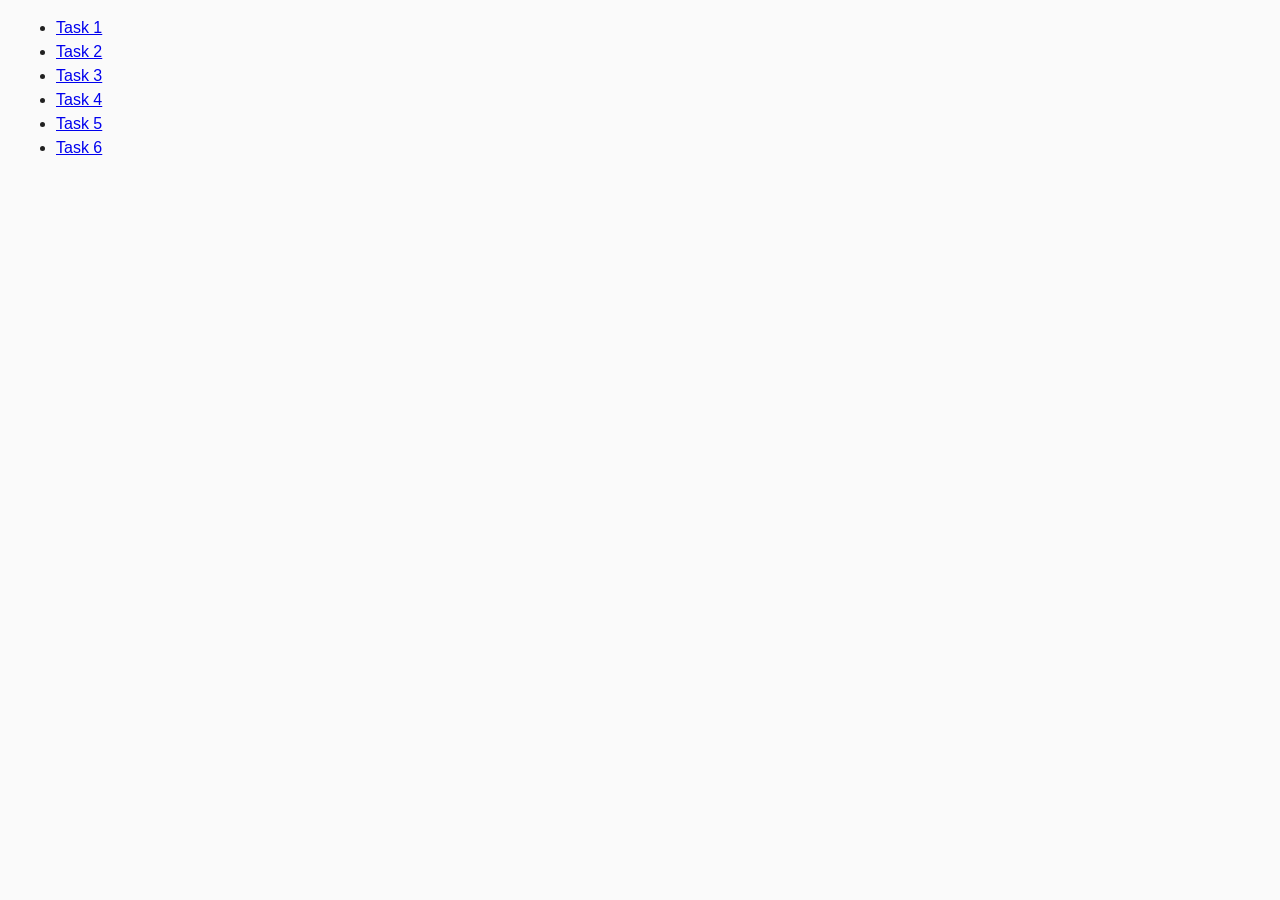
<file: index.html>
<!DOCTYPE html>
<html lang="en">
  <head>
    <meta charset="UTF-8" />
    <meta http-equiv="X-UA-Compatible" content="IE=edge" />
    <meta name="viewport" content="width=device-width, initial-scale=1.0" />
    <title>Homework 7</title>
    <link rel="stylesheet" href="./css/common.css" />
  </head>
  <body>
    <ul>
      <li><a href="./task-1.html">Task 1</a></li>
      <li><a href="./task-2.html">Task 2</a></li>
      <li><a href="./task-3.html">Task 3</a></li>
      <li><a href="./task-4.html">Task 4</a></li>
      <li><a href="./task-5.html">Task 5</a></li>
      <li><a href="./task-6.html">Task 6</a></li>
    </ul>
  </body>
</html>
</file>
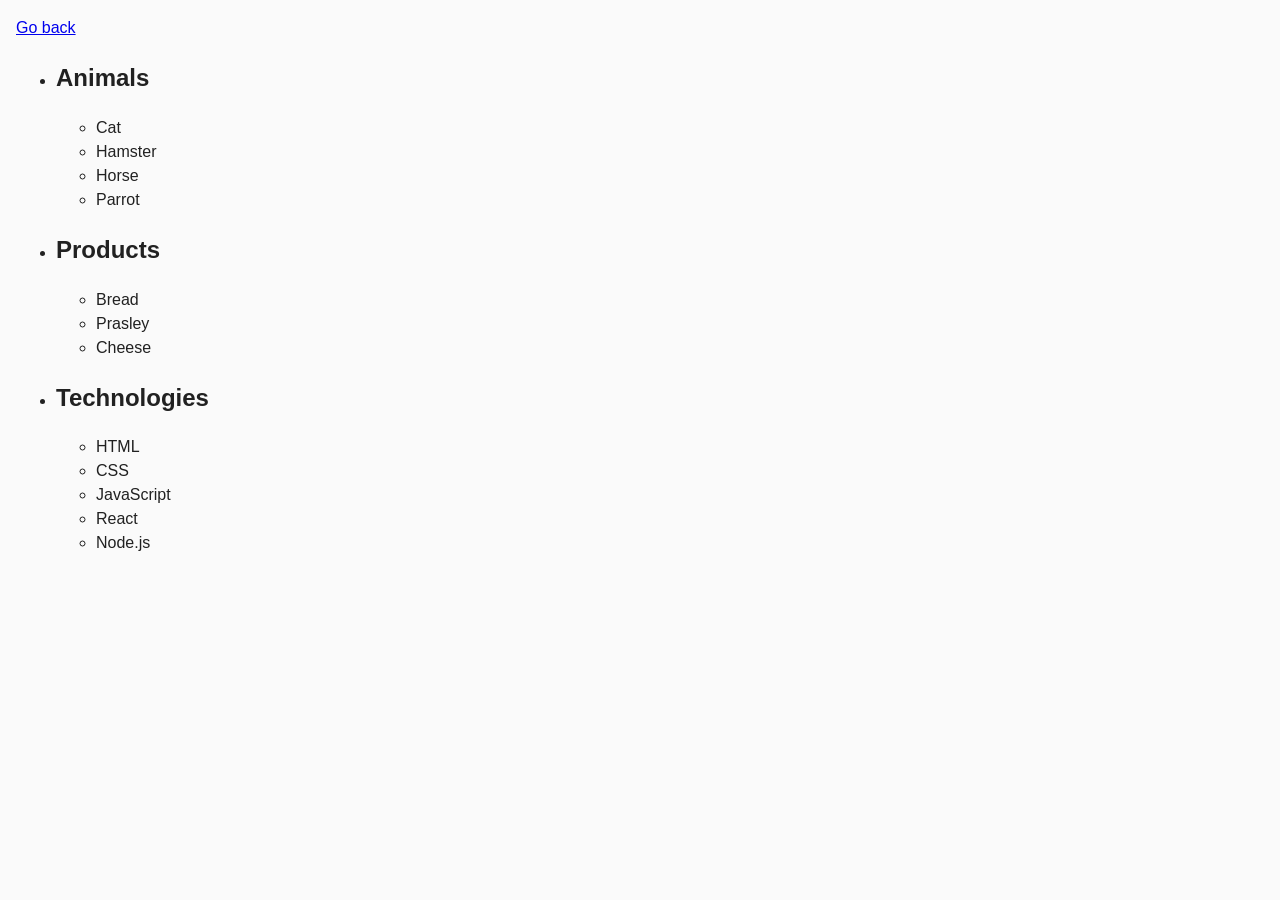
<file: task-1.html>
<!DOCTYPE html>
<html lang="en">
  <head>
    <meta charset="UTF-8" />
    <meta http-equiv="X-UA-Compatible" content="IE=edge" />
    <meta name="viewport" content="width=device-width, initial-scale=1.0" />
    <title>Task 1</title>
    <link rel="stylesheet" href="./css/common.css" />
  </head>
  <body>
    <p><a href="./index.html">Go back</a></p>

    <ul id="categories">
      <li class="item">
        <h2>Animals</h2>

        <ul>
          <li>Cat</li>
          <li>Hamster</li>
          <li>Horse</li>
          <li>Parrot</li>
        </ul>
      </li>
      <li class="item">
        <h2>Products</h2>

        <ul>
          <li>Bread</li>
          <li>Prasley</li>
          <li>Cheese</li>
        </ul>
      </li>
      <li class="item">
        <h2>Technologies</h2>

        <ul>
          <li>HTML</li>
          <li>CSS</li>
          <li>JavaScript</li>
          <li>React</li>
          <li>Node.js</li>
        </ul>
      </li>
    </ul>

    <script src="./js/task-1.js" type="module"></script>
  </body>
</html>
</file>
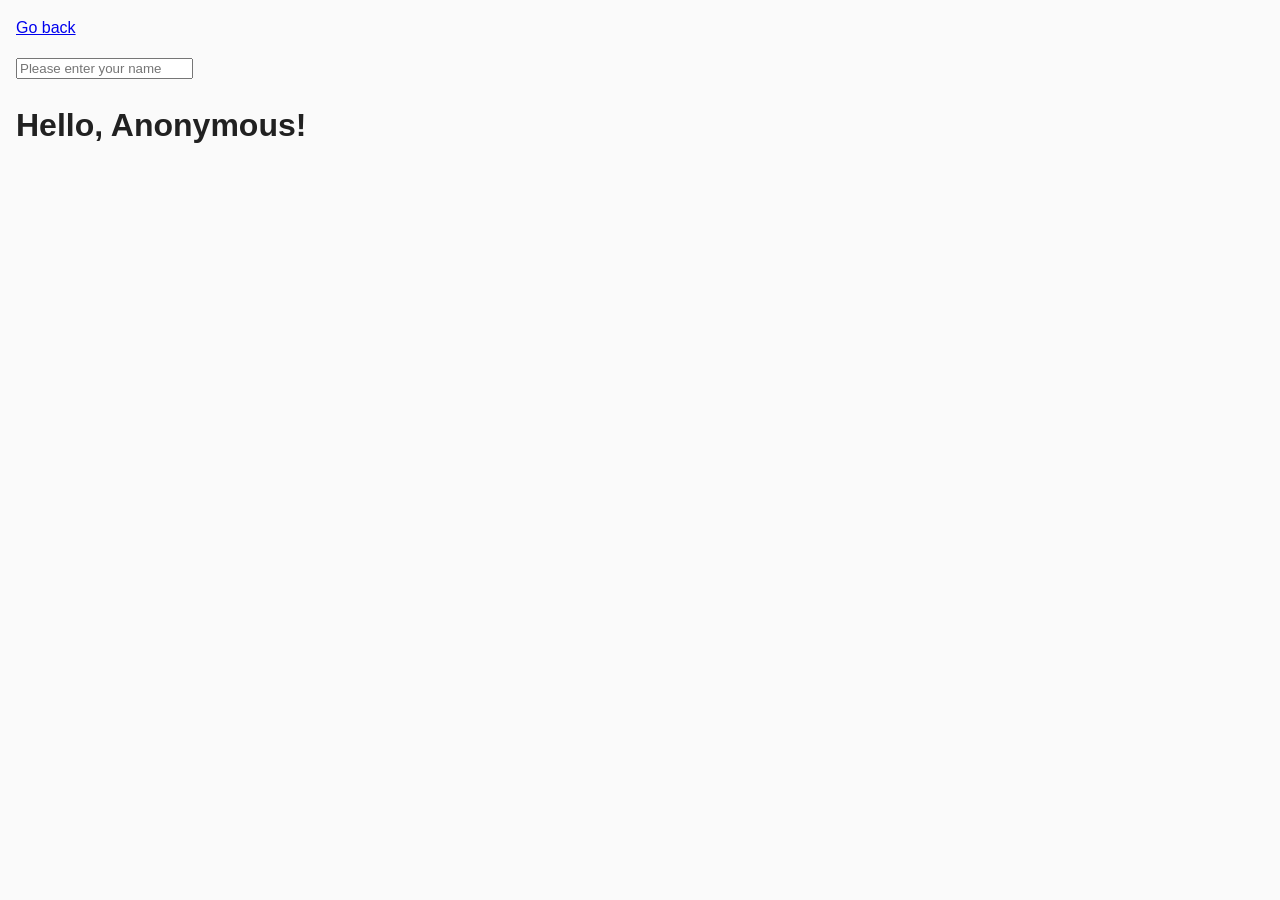
<file: task-3.html>
<!DOCTYPE html>
<html lang="en">
  <head>
    <meta charset="UTF-8" />
    <meta http-equiv="X-UA-Compatible" content="IE=edge" />
    <meta name="viewport" content="width=device-width, initial-scale=1.0" />
    <title>Task 3</title>
    <link rel="stylesheet" href="./css/common.css" />
  </head>
  <body>
    <p><a href="./index.html">Go back</a></p>

    <input type="text" id="name-input" placeholder="Please enter your name" />
    <h1>Hello, <span id="name-output">Anonymous</span>!</h1>

    <script src="./js/task-3.js" type="module"></script>
  </body>
</html>
</file>
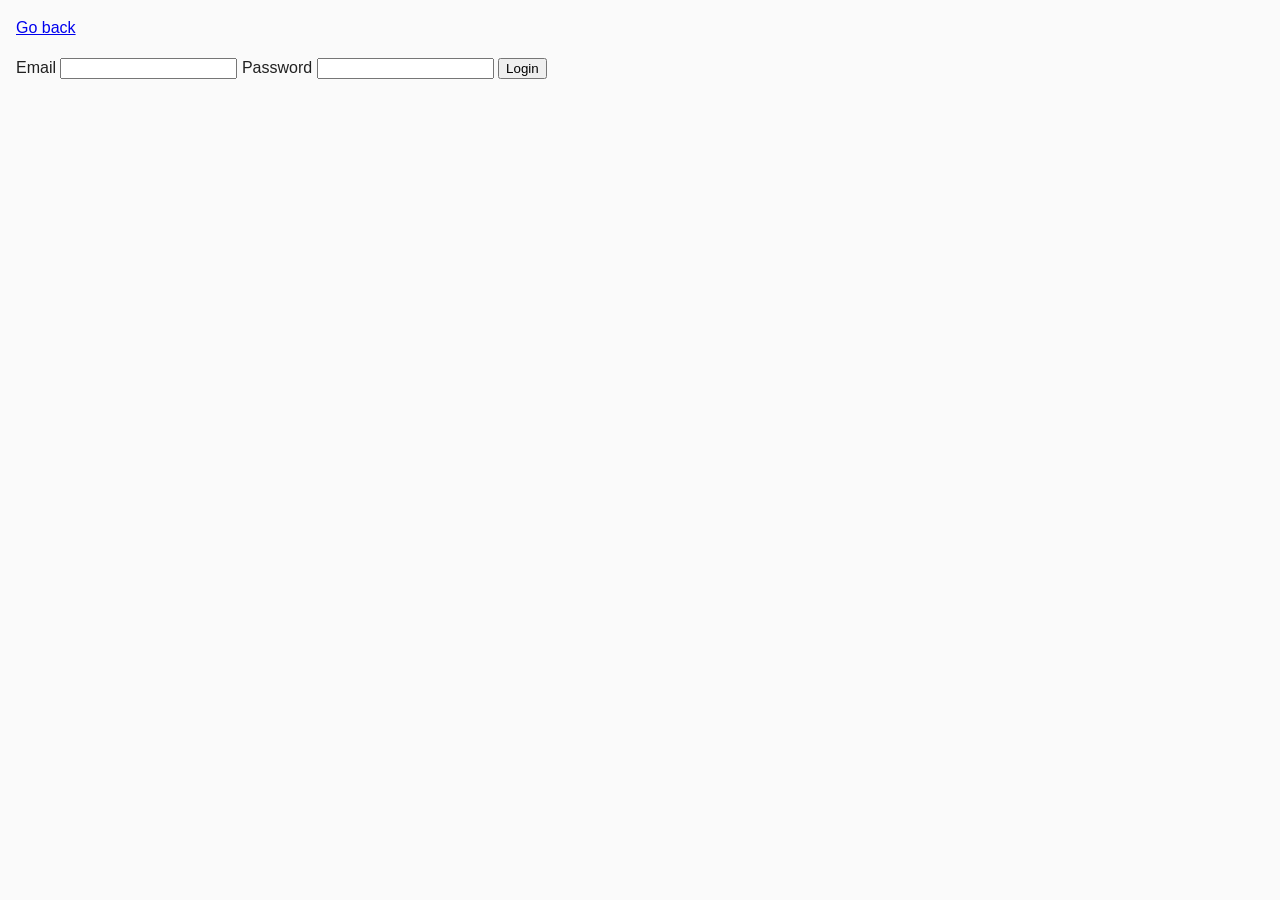
<file: task-4.html>
<!DOCTYPE html>
<html lang="en">
  <head>
    <meta charset="UTF-8" />
    <meta http-equiv="X-UA-Compatible" content="IE=edge" />
    <meta name="viewport" content="width=device-width, initial-scale=1.0" />
    <title>Task 4</title>
    <link rel="stylesheet" href="./css/common.css" />
  </head>
  <body>
    <p><a href="./index.html">Go back</a></p>

    <form class="login-form">
      <label>
        Email
        <input type="email" name="email" />
      </label>
      <label>
        Password
        <input type="password" name="password" />
      </label>
      <button type="submit">Login</button>
    </form>

    <script src="./js/task-4.js" type="module"></script>
  </body>
</html>
</file>
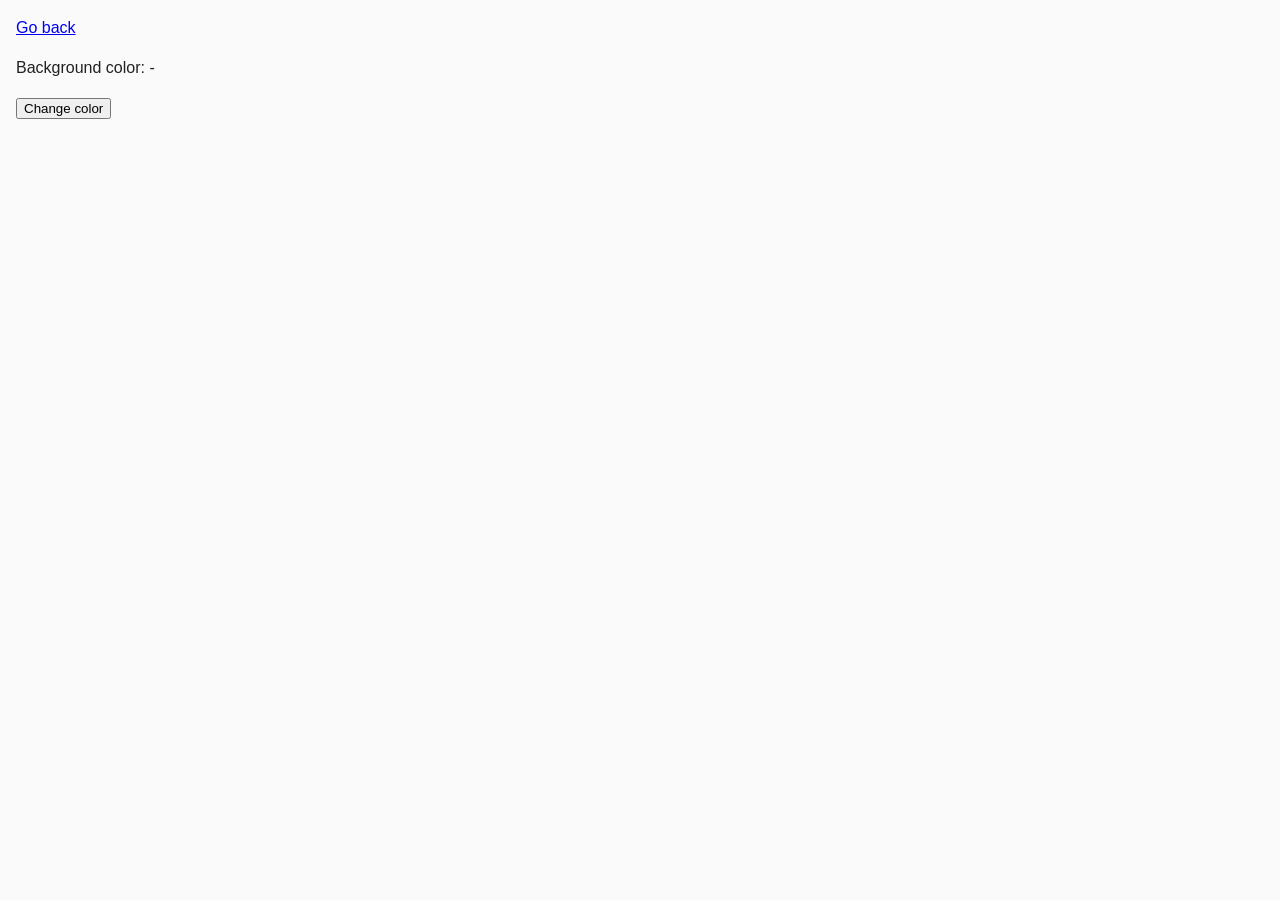
<file: task-5.html>
<!DOCTYPE html>
<html lang="en">
  <head>
    <meta charset="UTF-8" />
    <meta http-equiv="X-UA-Compatible" content="IE=edge" />
    <meta name="viewport" content="width=device-width, initial-scale=1.0" />
    <title>Task 5</title>
    <link rel="stylesheet" href="./css/common.css" />
  </head>
  <body>
    <p><a href="./index.html">Go back</a></p>

    <div class="widget">
      <p>Background color: <span class="color">-</span></p>
      <button type="button" class="change-color">Change color</button>
    </div>

    <script src="./js/task-5.js" type="module"></script>
  </body>
</html>
</file>
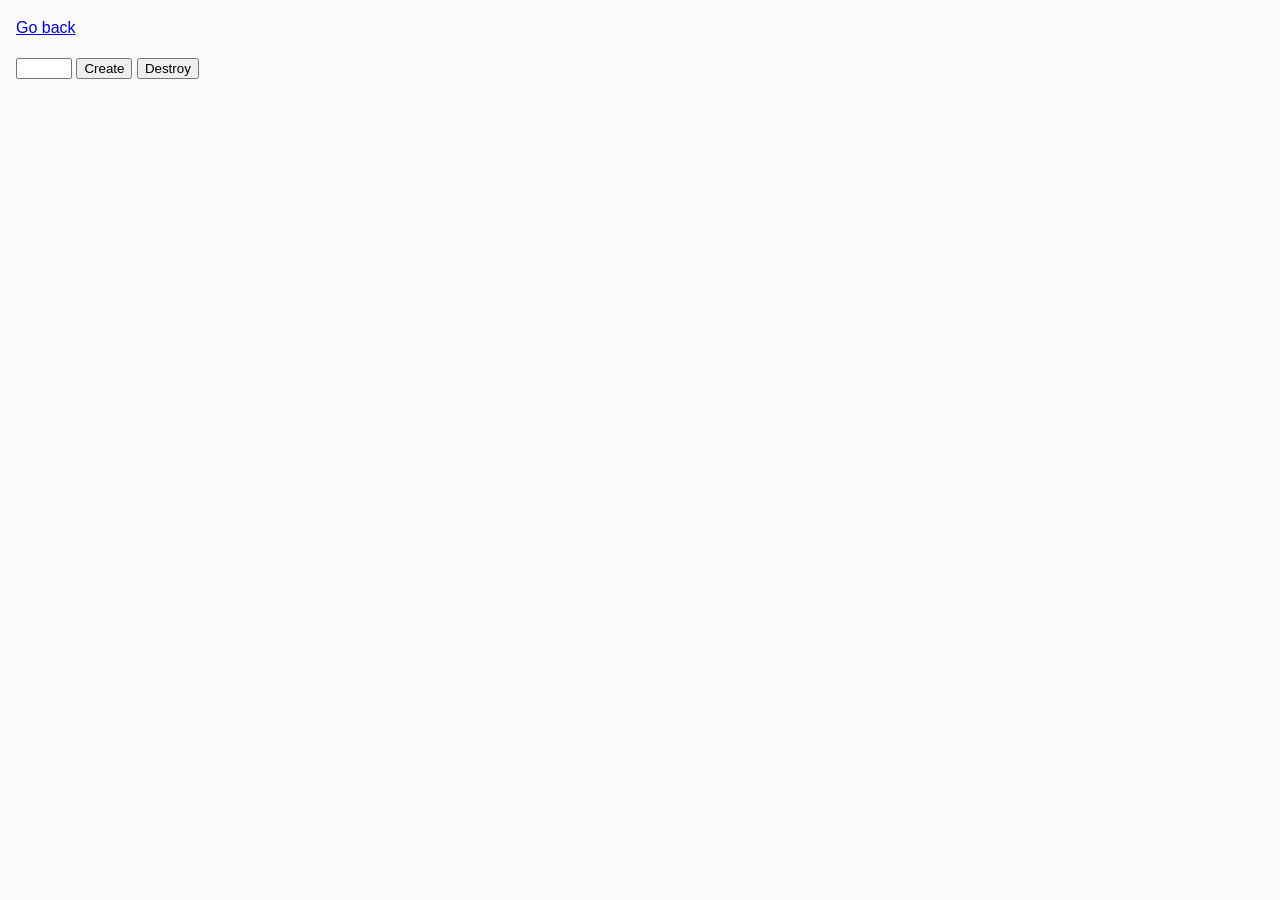
<file: task-6.html>
<!DOCTYPE html>
<html lang="en">
  <head>
    <meta charset="UTF-8" />
    <meta http-equiv="X-UA-Compatible" content="IE=edge" />
    <meta name="viewport" content="width=device-width, initial-scale=1.0" />
    <title>Task 6</title>
    <link rel="stylesheet" href="./css/common.css" />
  </head>
  <body>
    <p><a href="./index.html">Go back</a></p>

    <div id="controls">
      <input type="number" min="1" max="100" step="1" />
      <button type="button" data-create>Create</button>
      <button type="button" data-destroy>Destroy</button>
    </div>

    <div id="boxes"></div>

    <script src="./js/task-6.js" type="module"></script>
  </body>
</html>
</file>
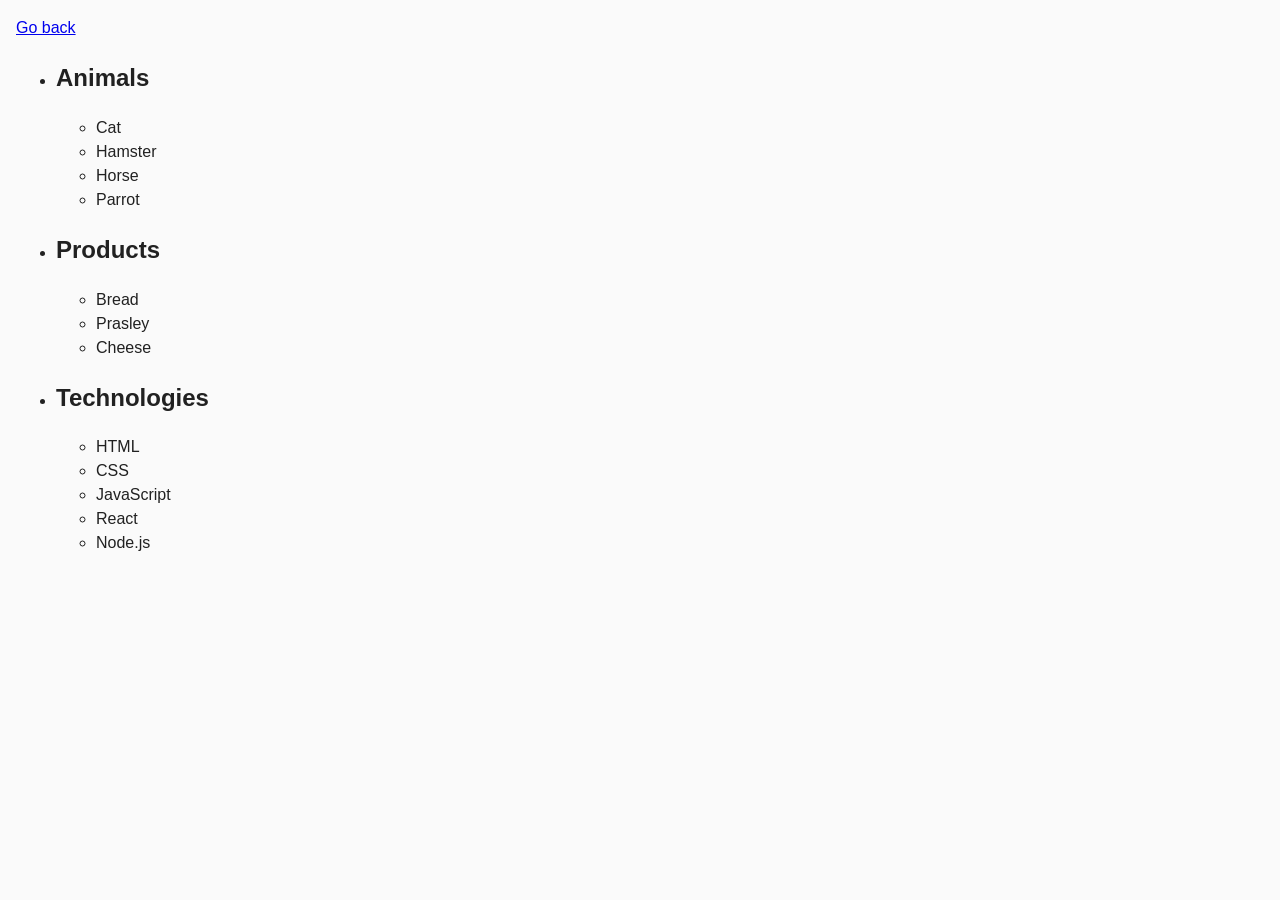
<file: html/task-1.html>
<!DOCTYPE html>
<html lang="en">
  <head>
    <meta charset="UTF-8" />
    <meta http-equiv="X-UA-Compatible" content="IE=edge" />
    <meta name="viewport" content="width=device-width, initial-scale=1.0" />
    <title>Task 1</title>
    <link rel="stylesheet" href="../css/common.css" />
  </head>
  <body>
    <p><a href="../index.html">Go back</a></p>

    <ul id="categories">
      <li class="item">
        <h2>Animals</h2>

        <ul>
          <li>Cat</li>
          <li>Hamster</li>
          <li>Horse</li>
          <li>Parrot</li>
        </ul>
      </li>
      <li class="item">
        <h2>Products</h2>

        <ul>
          <li>Bread</li>
          <li>Prasley</li>
          <li>Cheese</li>
        </ul>
      </li>
      <li class="item">
        <h2>Technologies</h2>

        <ul>
          <li>HTML</li>
          <li>CSS</li>
          <li>JavaScript</li>
          <li>React</li>
          <li>Node.js</li>
        </ul>
      </li>
    </ul>

    <script src="../js/task-1.js" type="module"></script>
  </body>
</html>
</file>
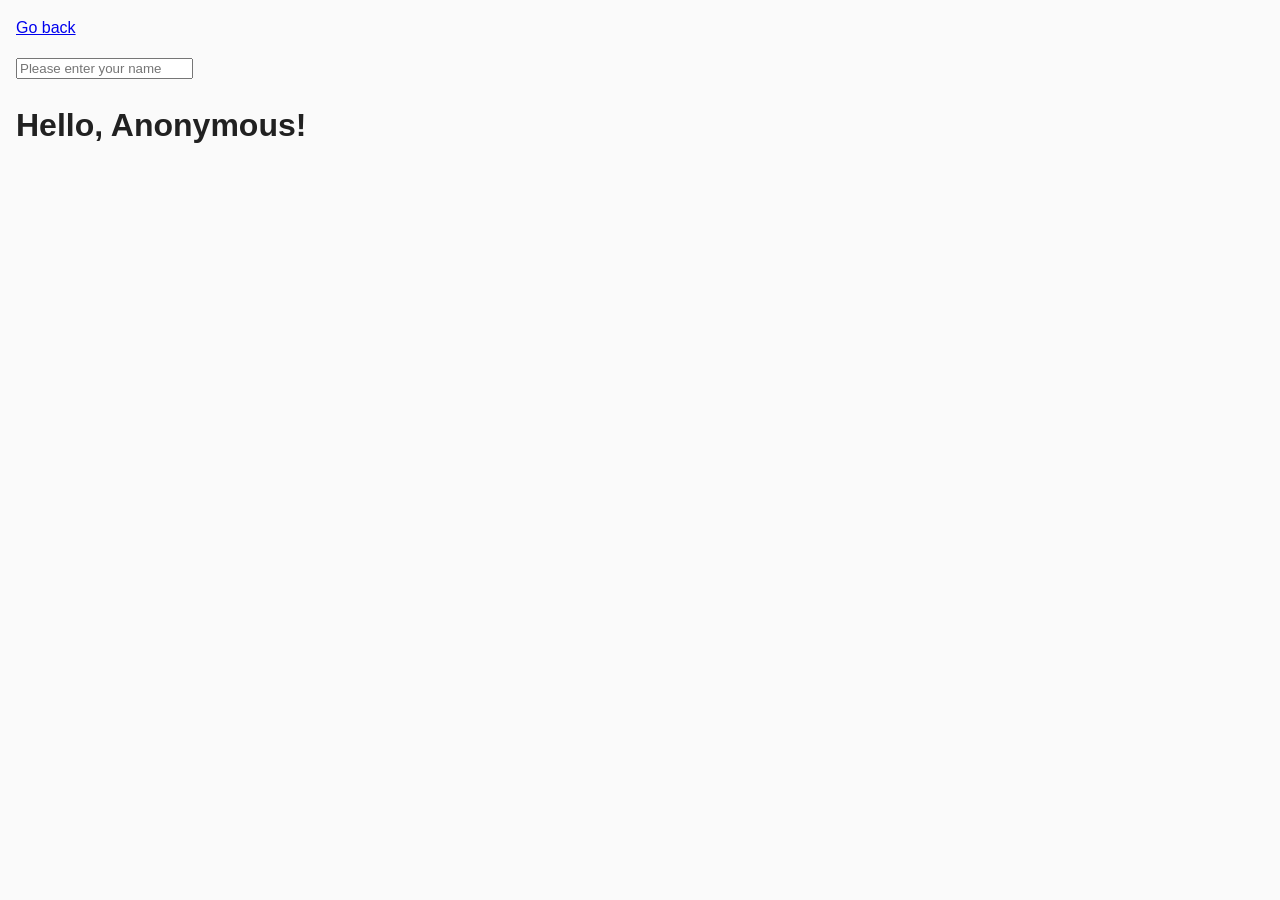
<file: html/task-3.html>
<!DOCTYPE html>
<html lang="en">
  <head>
    <meta charset="UTF-8" />
    <meta http-equiv="X-UA-Compatible" content="IE=edge" />
    <meta name="viewport" content="width=device-width, initial-scale=1.0" />
    <title>Task 3</title>
    <link rel="stylesheet" href="../css/common.css" />
  </head>
  <body>
    <p><a href="../index.html">Go back</a></p>

    <input type="text" id="name-input" placeholder="Please enter your name" />
    <h1>Hello, <span id="name-output">Anonymous</span>!</h1>

    <script src="../js/task-3.js" type="module"></script>
  </body>
</html>
</file>
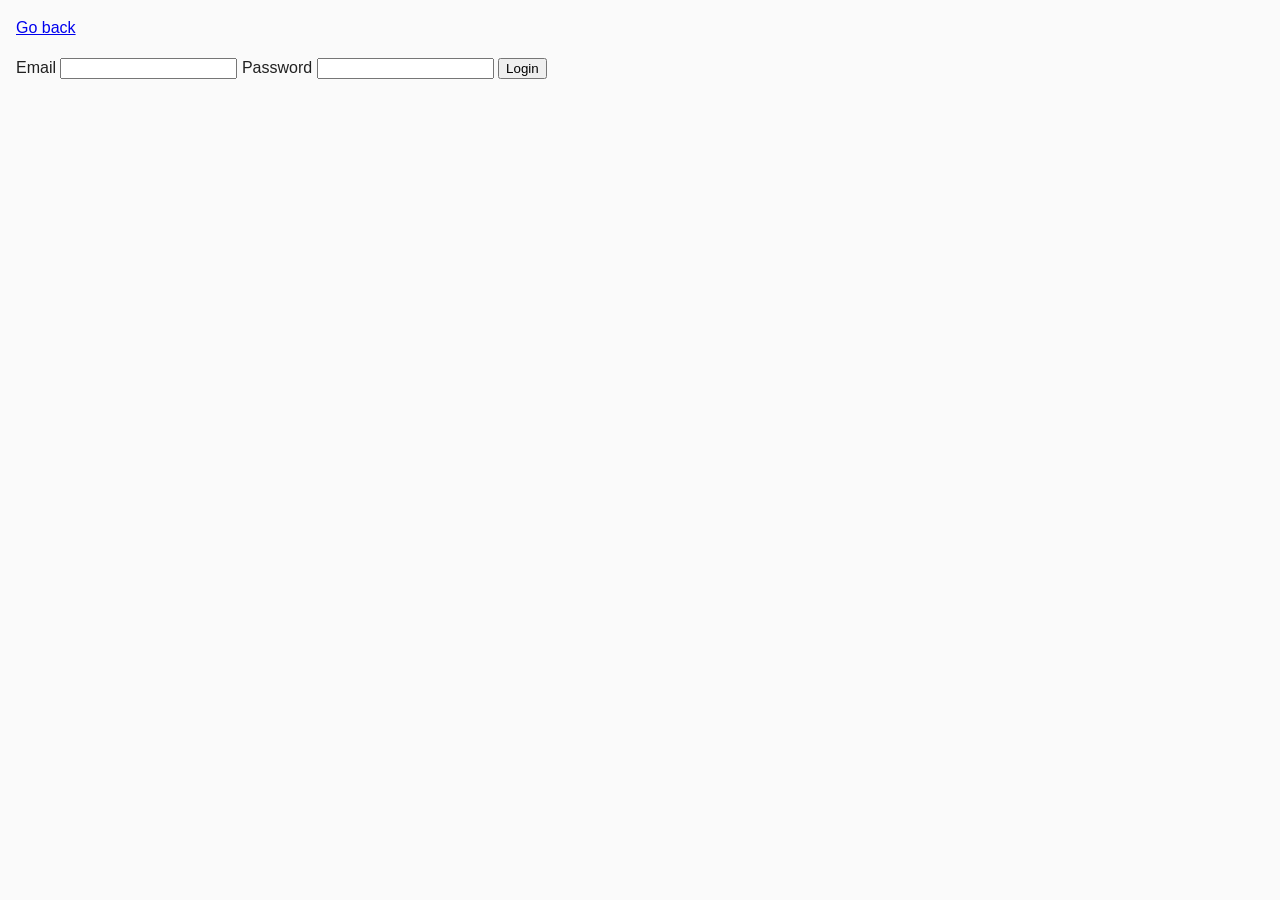
<file: html/task-4.html>
<!DOCTYPE html>
<html lang="en">
  <head>
    <meta charset="UTF-8" />
    <meta http-equiv="X-UA-Compatible" content="IE=edge" />
    <meta name="viewport" content="width=device-width, initial-scale=1.0" />
    <title>Task 4</title>
    <link rel="stylesheet" href="../css/common.css" />
  </head>
  <body>
    <p><a href="../index.html">Go back</a></p>

    <form class="login-form">
      <label>
        Email
        <input type="email" name="email" />
      </label>
      <label>
        Password
        <input type="password" name="password" />
      </label>
      <button type="submit">Login</button>
    </form>

    <script src="../js/task-4.js" type="module"></script>
  </body>
</html>
</file>
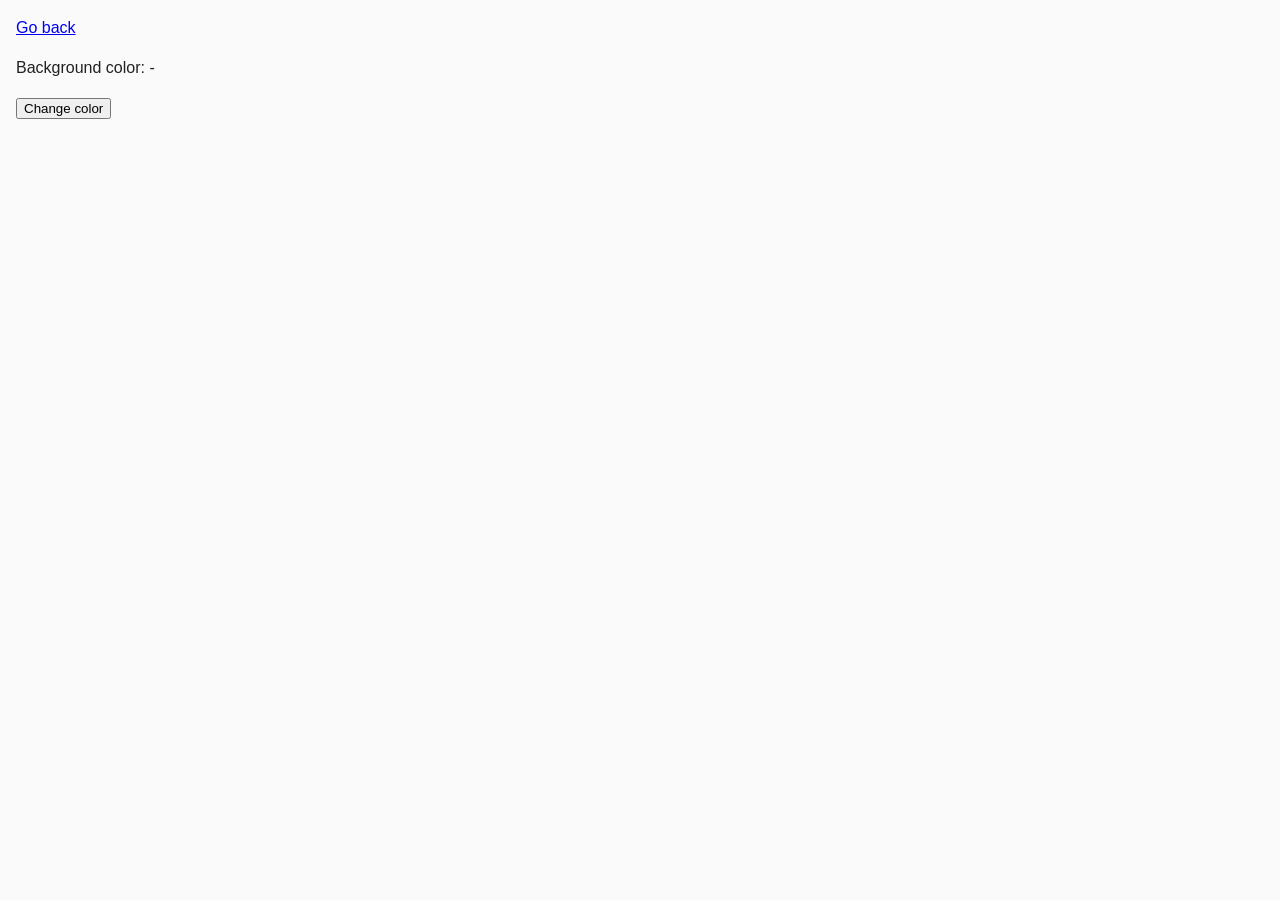
<file: html/task-5.html>
<!DOCTYPE html>
<html lang="en">
  <head>
    <meta charset="UTF-8" />
    <meta http-equiv="X-UA-Compatible" content="IE=edge" />
    <meta name="viewport" content="width=device-width, initial-scale=1.0" />
    <title>Task 5</title>
    <link rel="stylesheet" href="../css/common.css" />
  </head>
  <body>
    <p><a href="../index.html">Go back</a></p>

    <div class="widget">
      <p>Background color: <span class="color">-</span></p>
      <button type="button" class="change-color">Change color</button>
    </div>

    <script src="../js/task-5.js" type="module"></script>
  </body>
</html>
</file>
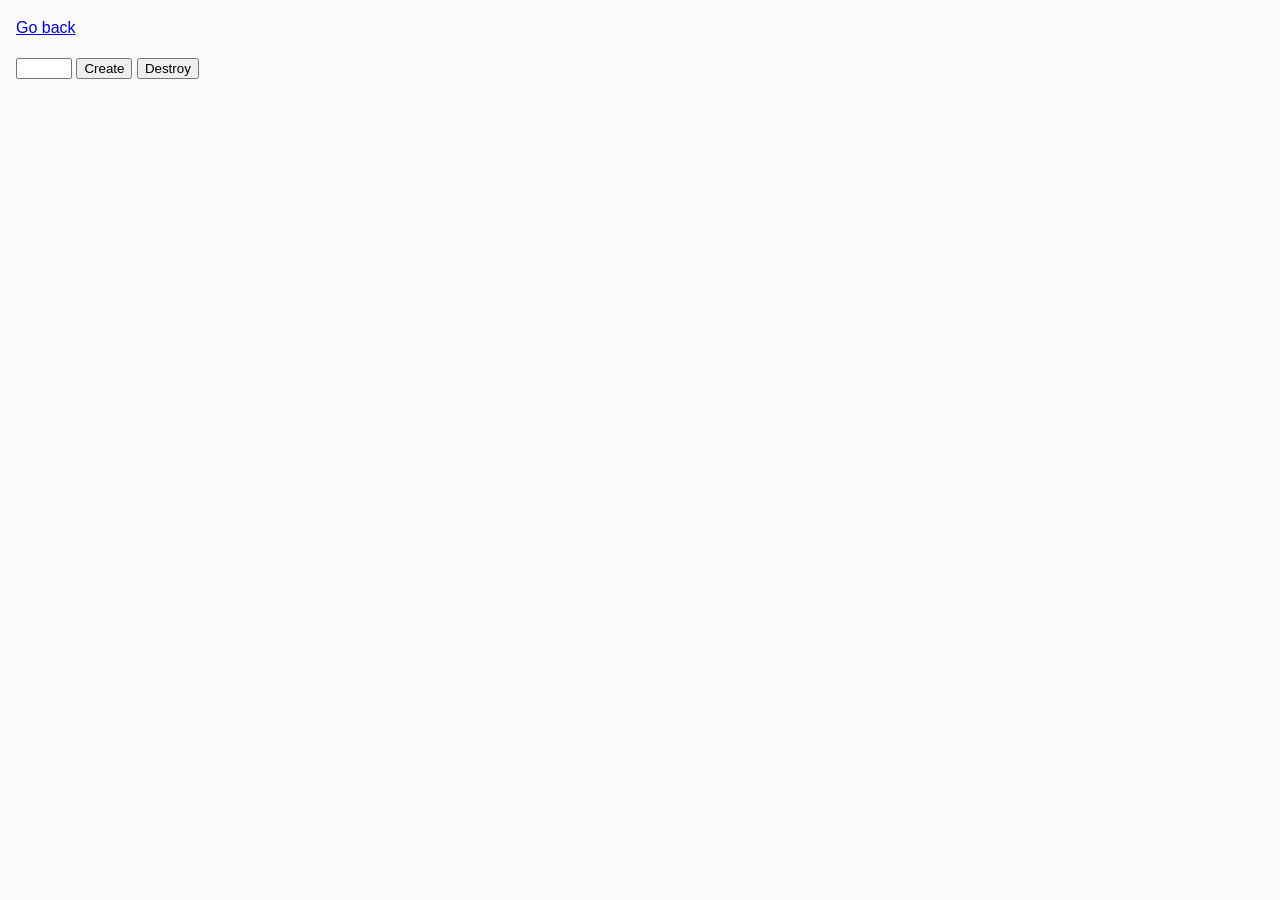
<file: html/task-6.html>
<!DOCTYPE html>
<html lang="en">
  <head>
    <meta charset="UTF-8" />
    <meta http-equiv="X-UA-Compatible" content="IE=edge" />
    <meta name="viewport" content="width=device-width, initial-scale=1.0" />
    <title>Task 6</title>
    <link rel="stylesheet" href="../css/common.css" />
  </head>
  <body>
    <p><a href="../index.html">Go back</a></p>

    <div id="controls">
      <input type="number" min="1" max="100" step="1" />
      <button type="button" data-create>Create</button>
      <button type="button" data-destroy>Destroy</button>
    </div>

    <div id="boxes"></div>

    <script src="../js/task-6.js" type="module"></script>
  </body>
</html>
</file>
<file: css/common.css>
* {
  box-sizing: border-box;
}

body {
  margin: 16px;
  font-family: -apple-system, BlinkMacSystemFont, 'Segoe UI', Roboto, Oxygen,
    Ubuntu, Cantarell, 'Open Sans', 'Helvetica Neue', sans-serif;
  -webkit-font-smoothing: antialiased;
  -moz-osx-font-smoothing: grayscale;
  background-color: #fafafa;
  color: #212121;
  line-height: 1.5;
}
.gallery {
  display: flex;
  flex-wrap: wrap;
  gap: 15px;
  justify-content: center;
  list-style: none;
  padding: 0;
  margin: 0;
}

.gallery-item {
  flex: 1 1 calc(33.333% - 20px); /* 3 елементи в ряд */
  max-width: 300px; /* Обмежуємо ширину */
  overflow: hidden;
  border-radius: 10px;
  box-shadow: 0px 4px 8px rgba(0, 0, 0, 0.2);
  transition: transform 0.3s ease-in-out;
}

.gallery-item:hover {
  transform: scale(1.05);
}

.gallery-image {
  width: 100%;
  height: auto;
  display: block;
  border-radius: 10px;
}
</file>
